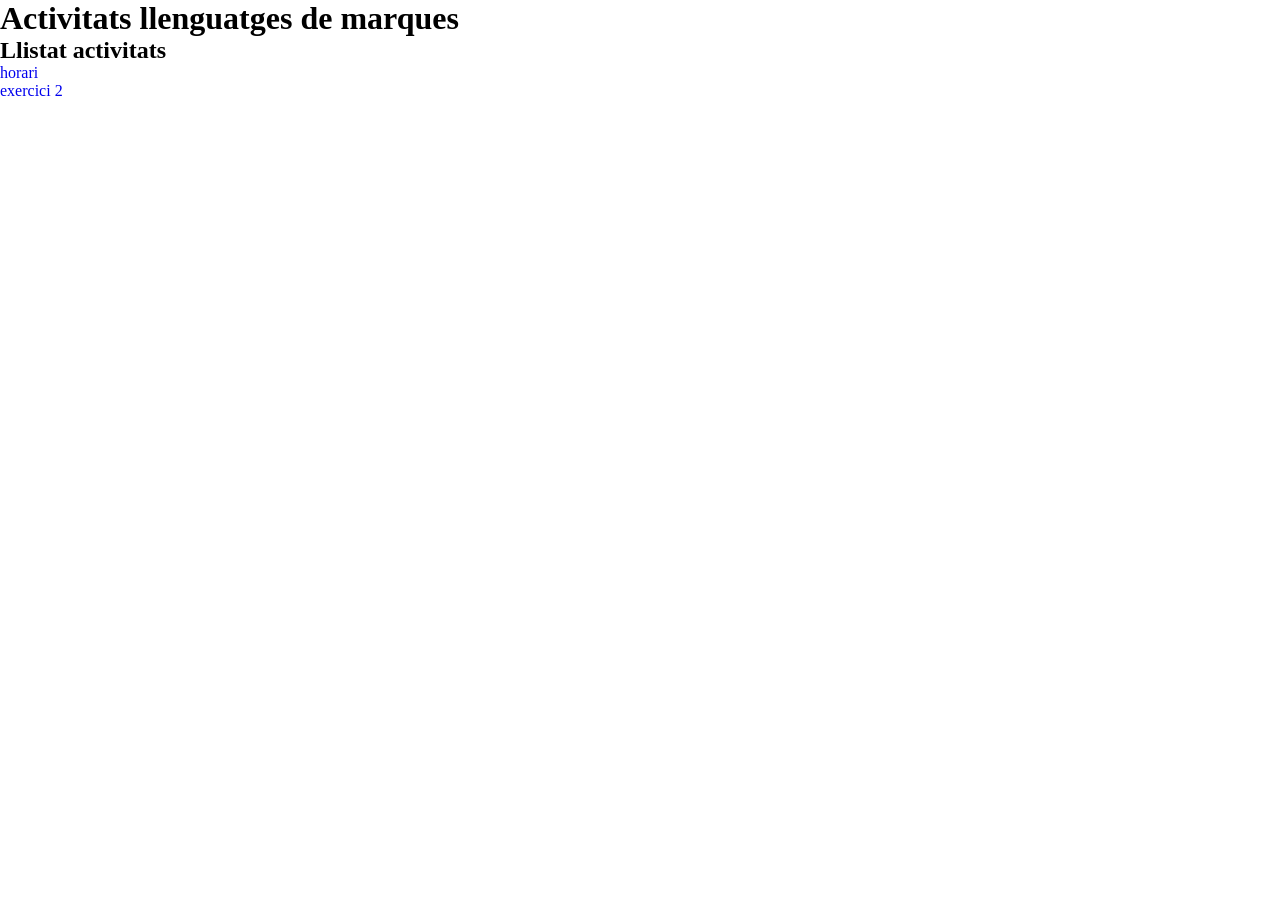
<file: index.html>
<!DOCTYPE html>
<html>
    <head>
        <meta charset="utf-8">
        <meta http-equiv="X-UA-Compatible" content="IE=edge">
        <title>Plantilla</title>
        <meta name="description" content="Plantilla">
        <meta name="author" content="Hugo">
        <meta name="viewport" content="width=device-width, initial-scale=1">

        <link rel="stylesheet" href="./css/colors.css">
        <link rel="stylesheet" href="./css/style.css">
    </head>
    
    <body>
        <header>
            <h1>Activitats llenguatges de marques</h1>
        </header>
        <main>
            <h2>Llistat activitats</h2>
        <ul>
            <li><a href="./html/horari.html">horari</a></li>
            <li><a href="#">exercici 2</a></li>
            <li><a href="#"></a></li>
        </ul>
        </main>
    </body>
</html>
</file>
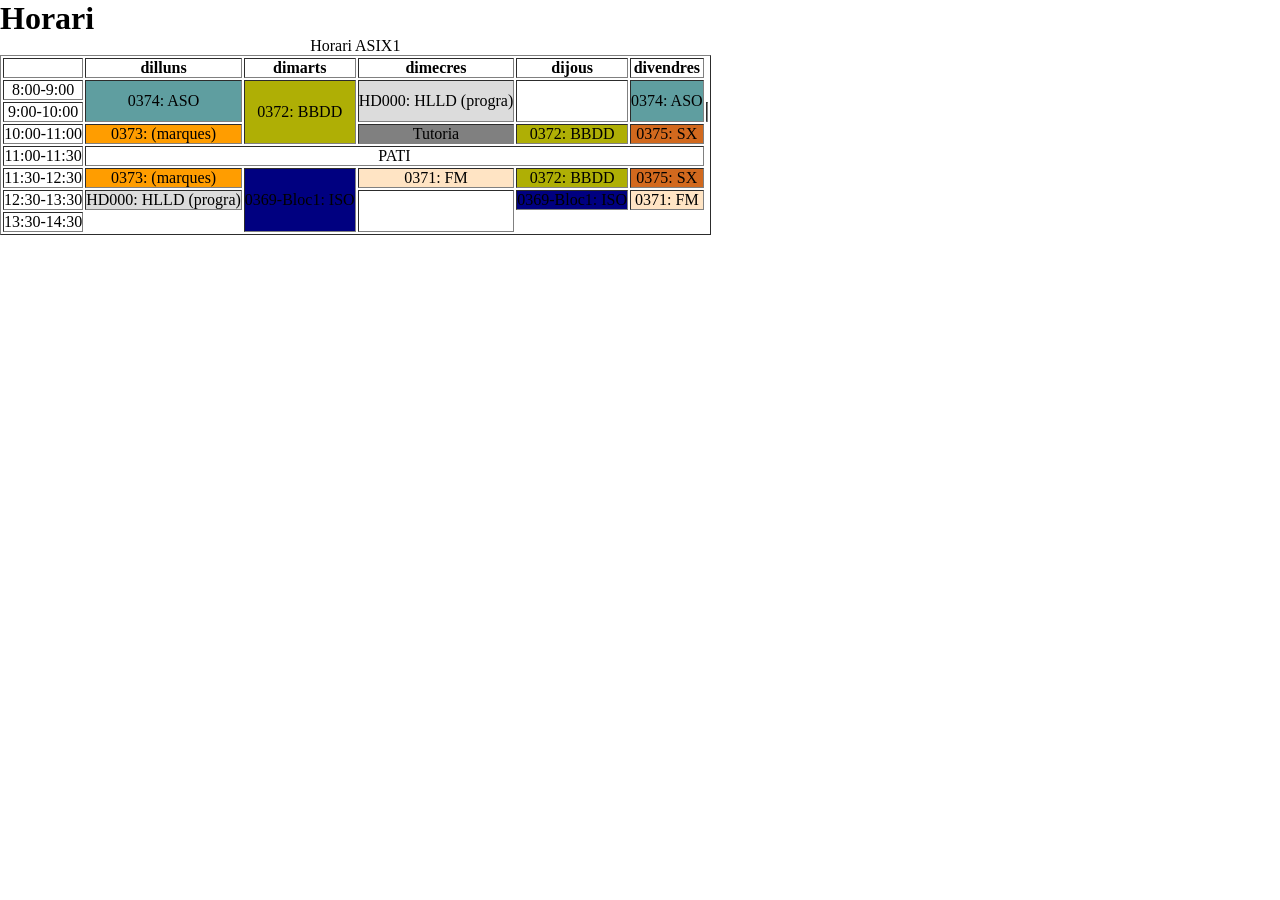
<file: html/horaris.html>
<!DOCTYPE html>
<html lang="charset">
    <head>
        <meta charset="utf-8">
        <meta http-equiv="X-UA-Compatible" content="IE=edge">
        <title>Horari</title>
        <meta name="description" content="Plantilla">
        <meta name="author" content="Hugo">
        <meta name="viewport" content="width=device-width, initial-scale=1">

        <link rel="stylesheet" href="./../css/style.css">
        <link rel="stylesheet" href="./../css/colors.css">
    </head>
    
    <body>
       <header>
        <h1>Horari</h1>
       </header>
       <main>
            <table border="1">
                <caption>Horari ASIX1</caption>
                <thead>
                    <th></th>
                    <th>dilluns</th>
                    <th>dimarts</th>
                    <th>dimecres</th>
                    <th>dijous</th>
                    <th>divendres</th>
                </thead>
                <tr>
                    <td>8:00-9:00</td>
                    <td rowspan="2" class="ASO">0374: ASO</td>
                    <td rowspan="3" class="BBDD">0372: BBDD</td>
                    <td rowspan="2" class="HLLD">HD000: HLLD (progra)</td>
                    <td rowspan="2"></td>
                    <td rowspan="2" class="ASO">0374: ASO</td>
                </tr>
                <tr>
                    <td>9:00-10:00</td>
                    <td></td>
                </tr>
                <tr>
                    <td>10:00-11:00</td>
                    <td class="marques">0373: (marques)</td>
                    <td class="tutoria">Tutoria</td>
                    <td class="BBDD">0372: BBDD</td>
                    <td class="SX">0375: SX</td>
                </tr>
                <tr>
                    <td>11:00-11:30</td>
                    <td colspan="5">PATI</td>
                </tr>
                <tr>
                    <td>11:30-12:30</td>
                    <td class="marques">0373: (marques)</td>
                    <td rowspan="3" class="iso">0369-Bloc1: ISO</td>
                    <td class="fm">0371: FM</td>
                    <td class="BBDD">0372: BBDD</td>
                    <td class="SX">0375: SX</td>
                </tr>
                <tr>
                    <td>12:30-13:30</td>
                    <td class="HLLD">HD000: HLLD (progra)</td>
                    <td rowspan="2"></td>
                    <td class="iso">0369-Bloc1: ISO</td>
                    <td class="fm">0371: FM</td>
                </tr>
                <tr>
                    <td>13:30-14:30</td>
                </tr>
            </table>
       </main>
    </body>
</html>
</file>
<file: css/colors.css>
.ASO{
    background-color: cadetblue;
}
.BBDD{
    background-color: rgb(175, 175, 5);
}
.HLLD{
    background-color: gainsboro;
}
.marques{
    background-color: rgb(255, 157, 0);
}
.tutoria{
    background-color: grey;
}
.fm{
    background-color: bisque;
}
.iso{
    background-color: navy;
}
.SX{
    background-color: chocolate;
}
</file>
<file: css/style.css>
* {
    margin: 0;
    padding: 0;

    list-style: none;
    text-decoration: none;
    td,th{
        text-align: center;
    }
}
</file>
